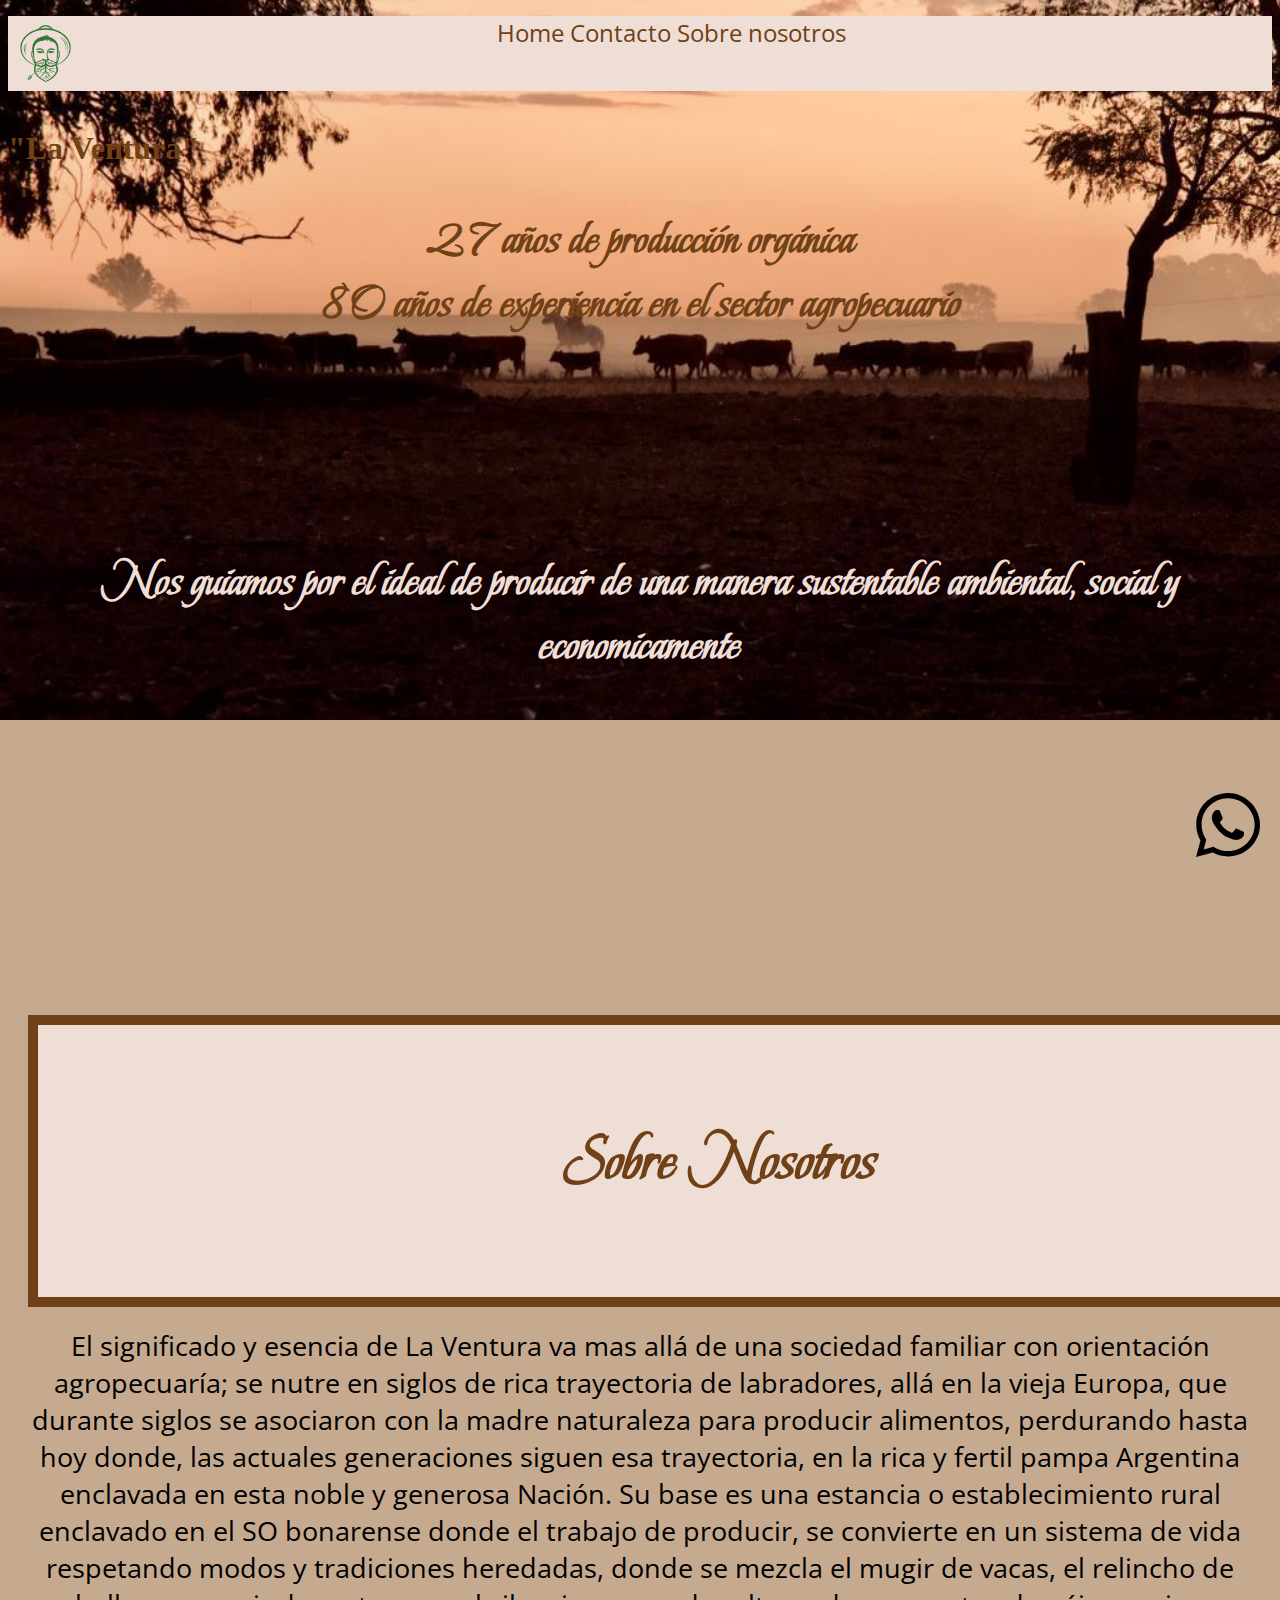
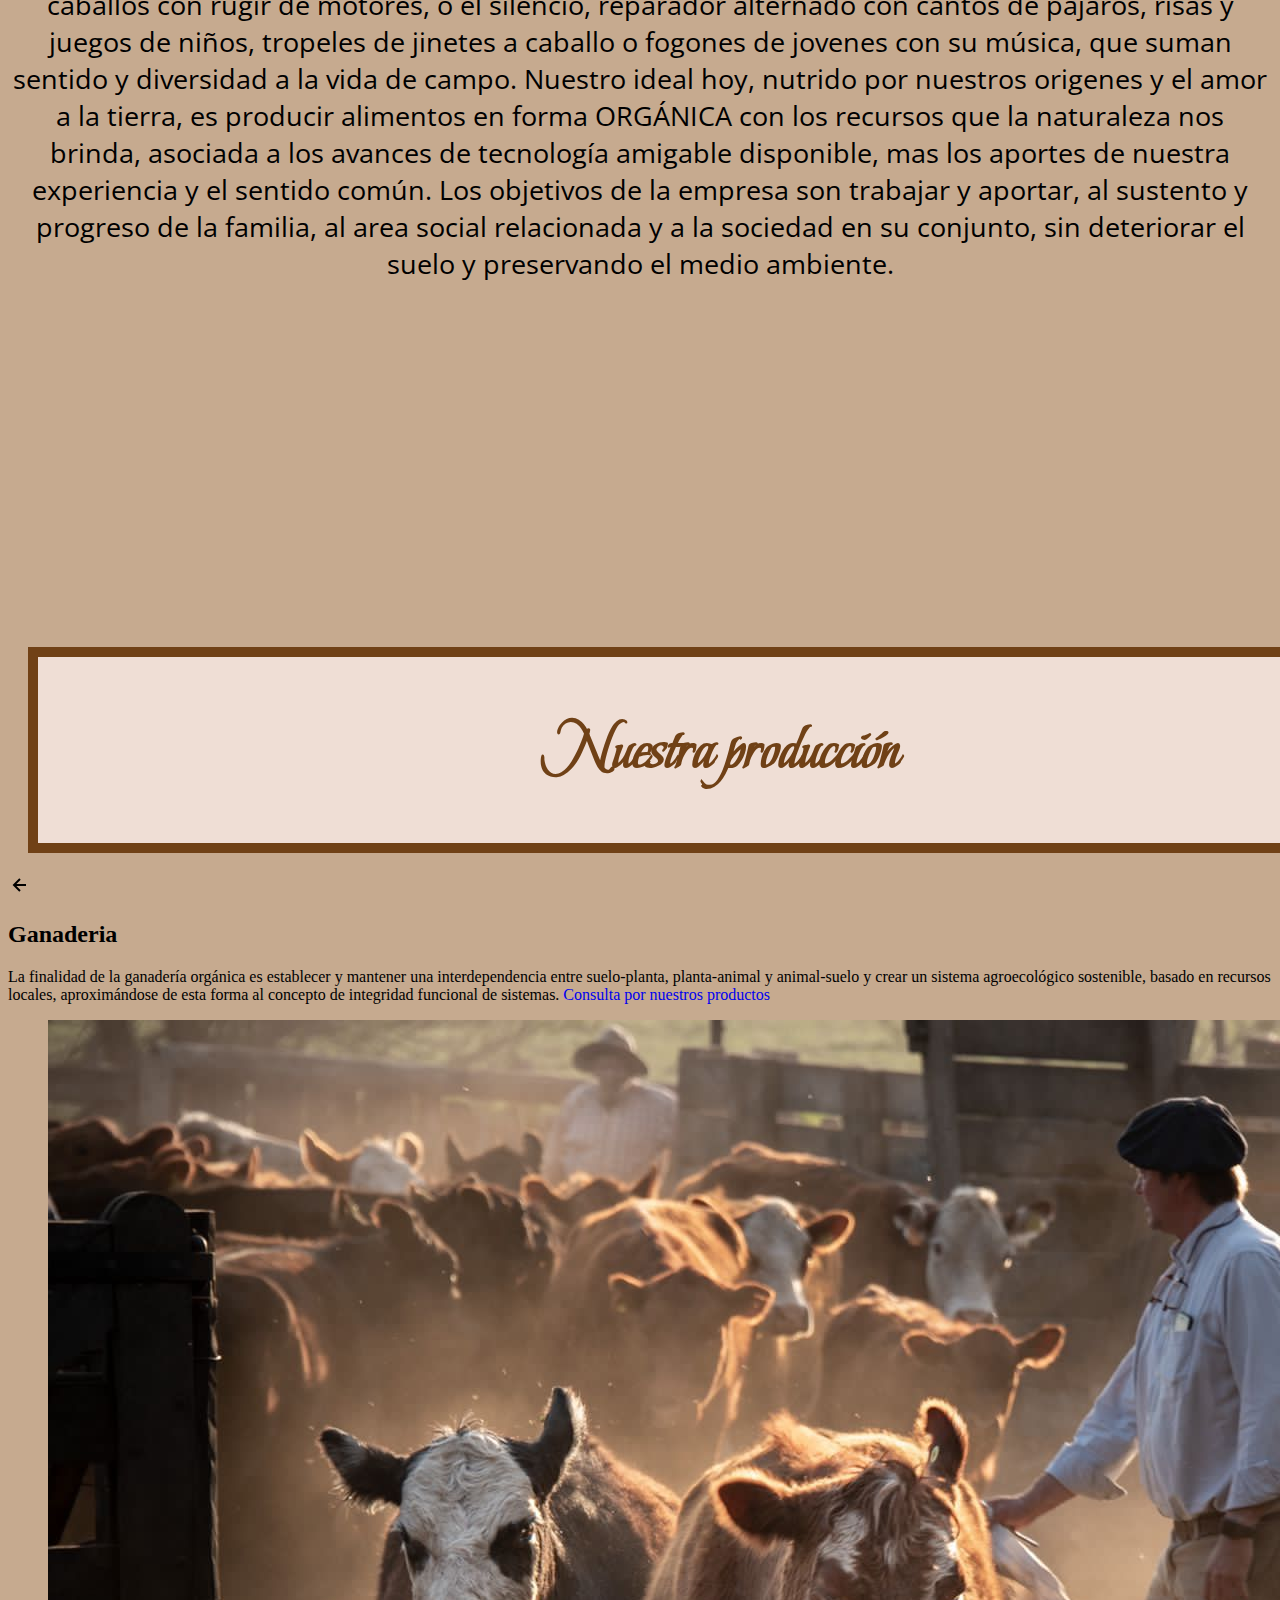
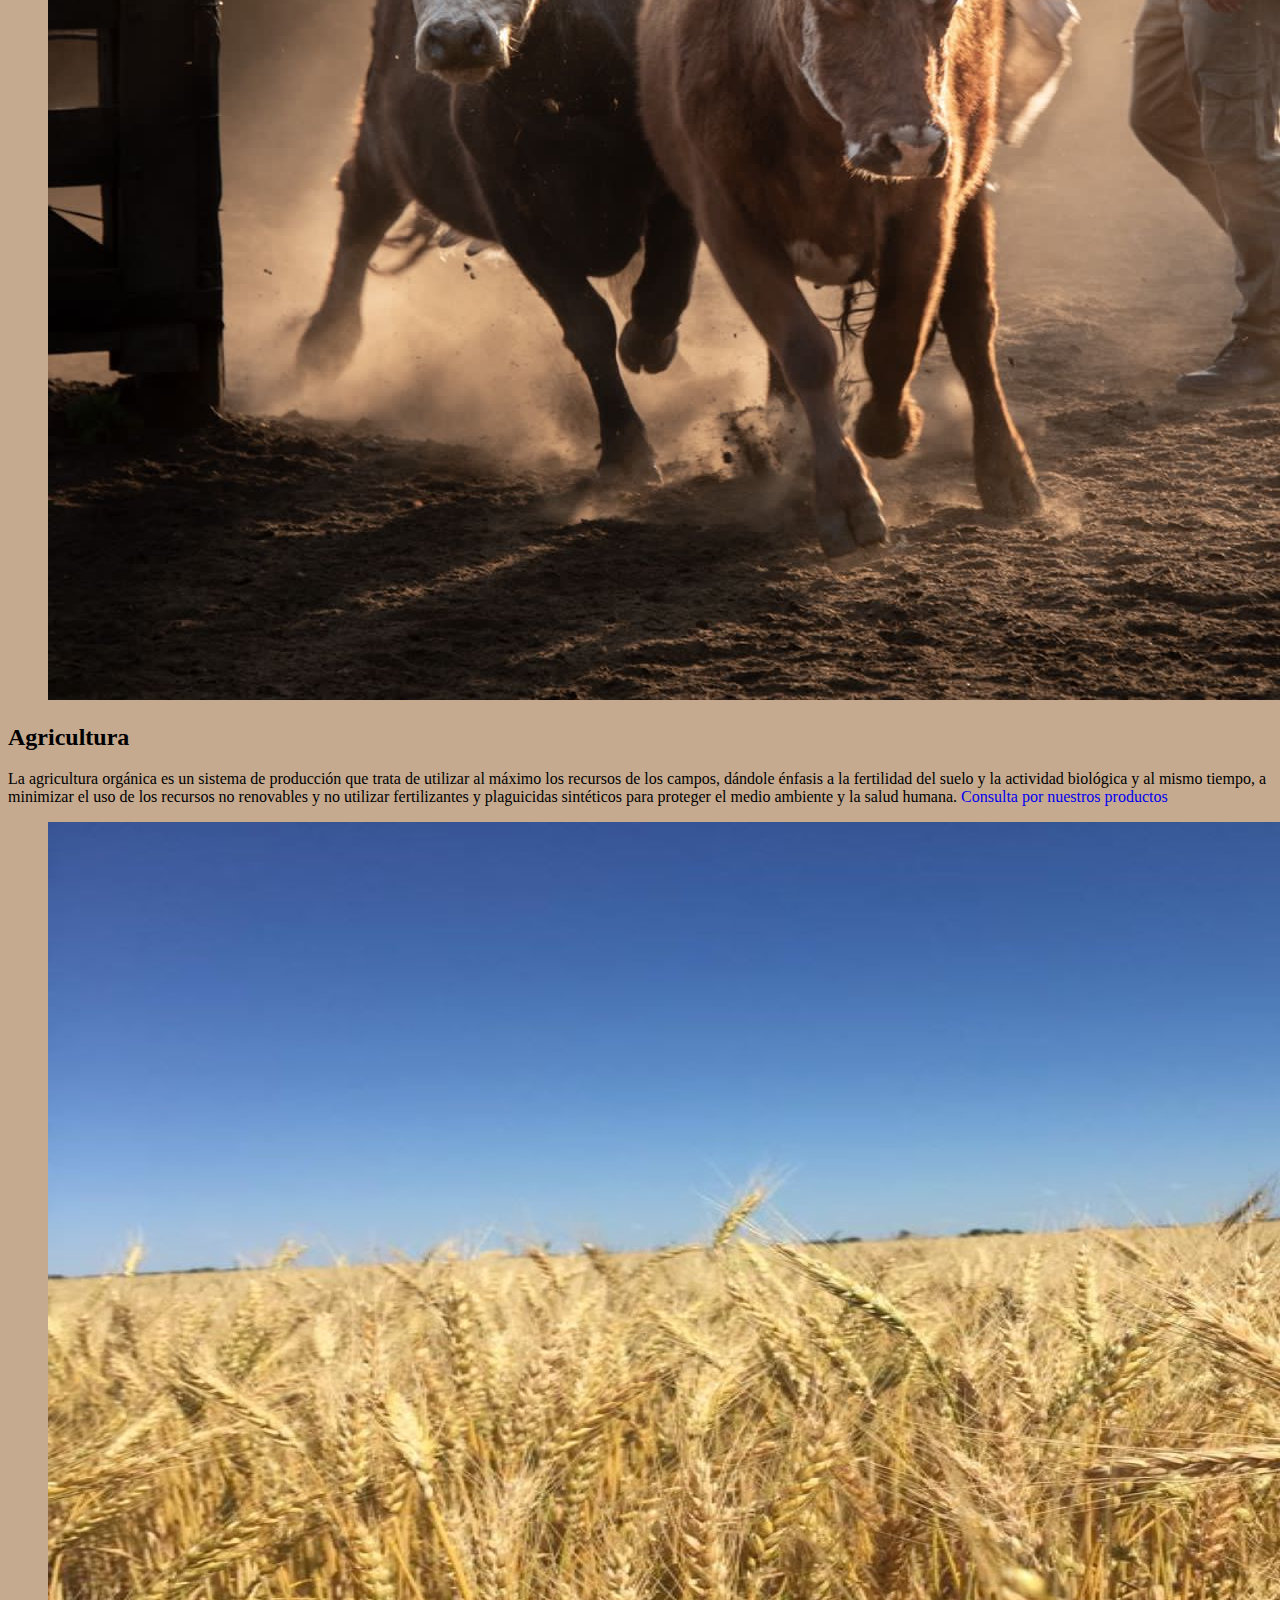
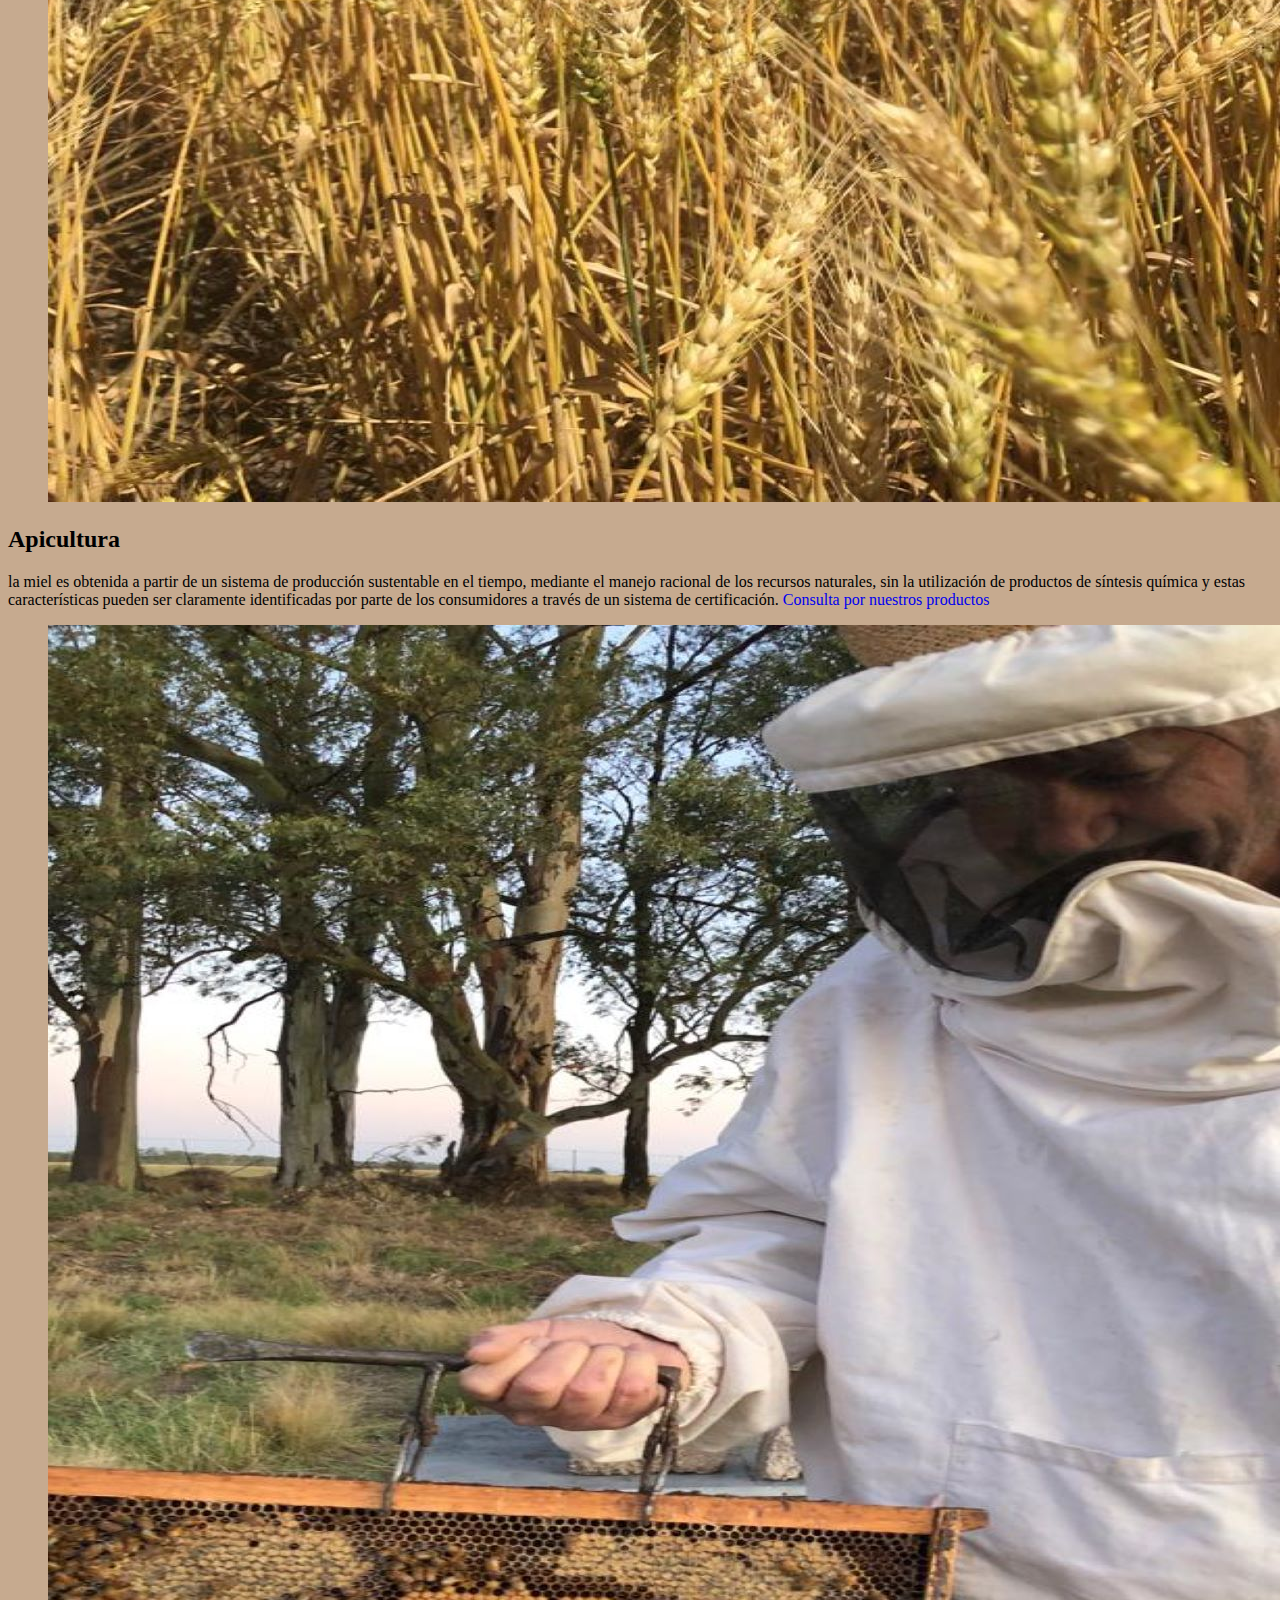
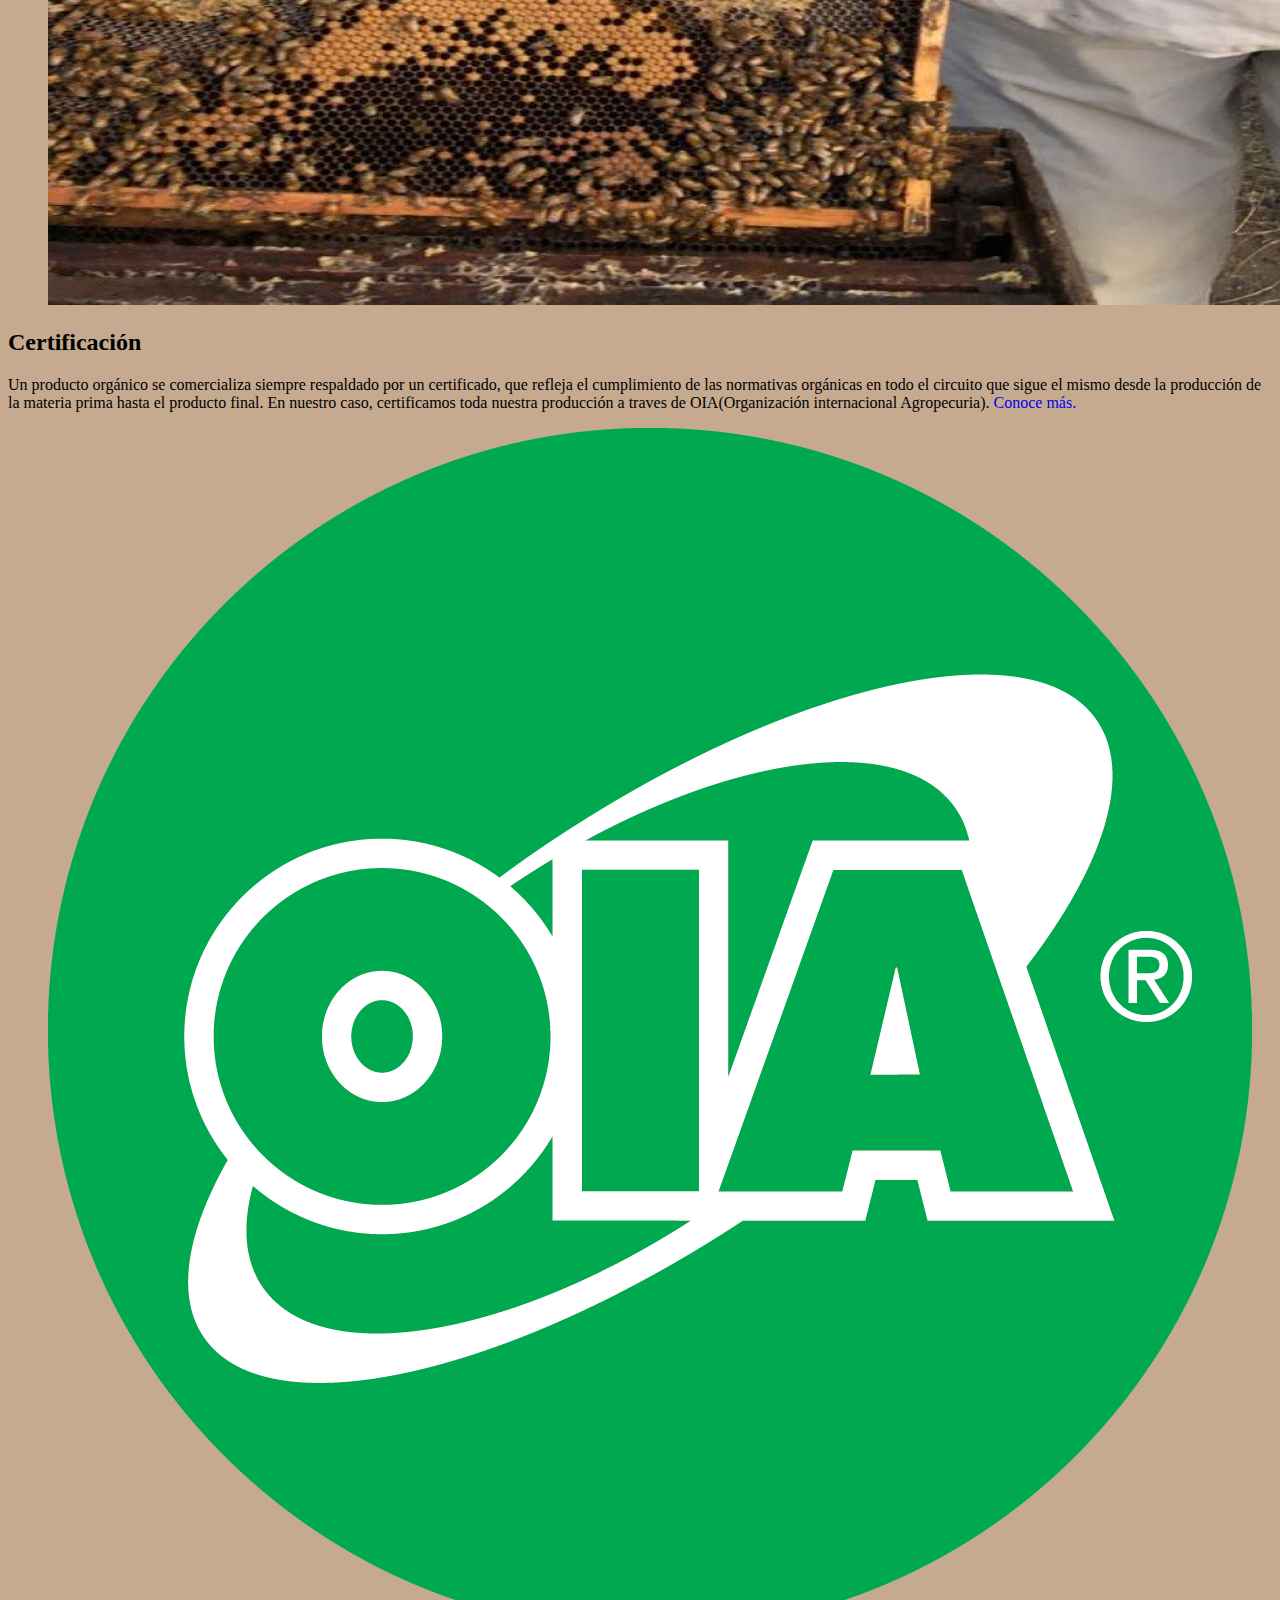
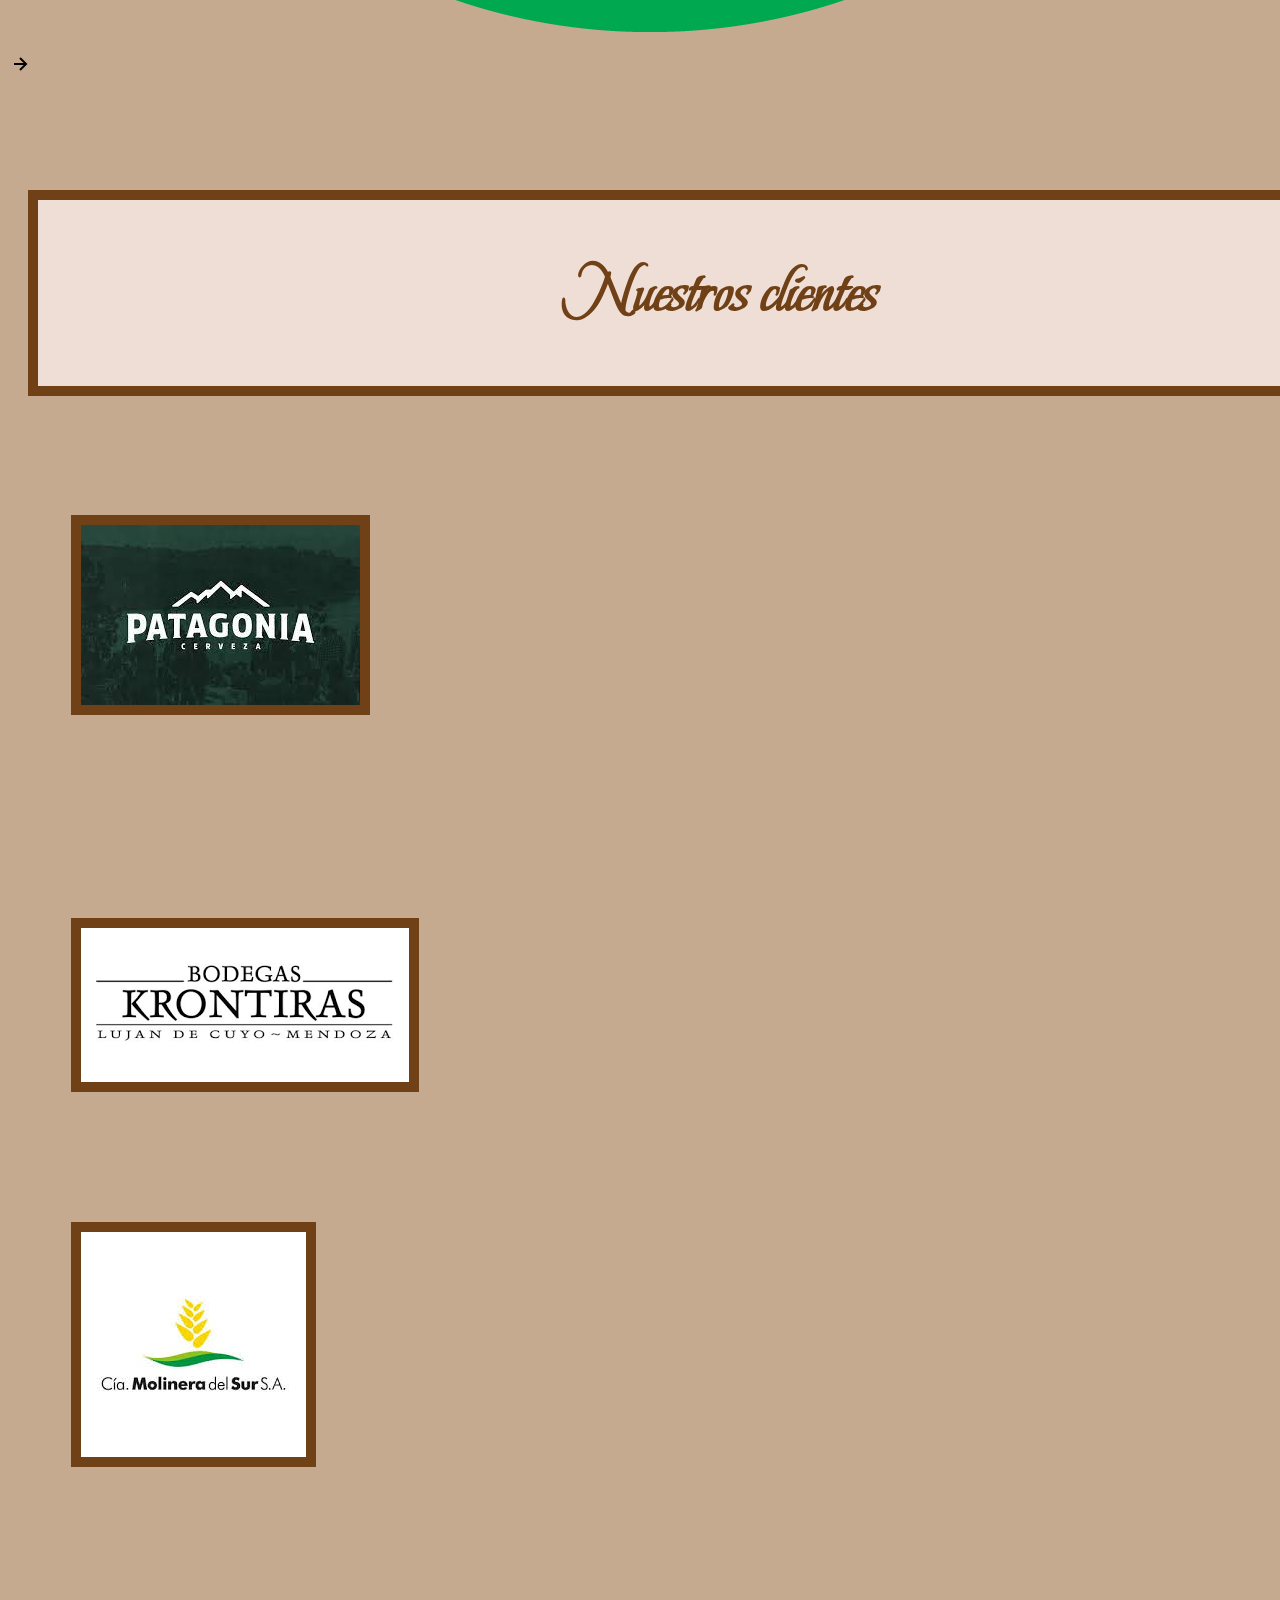
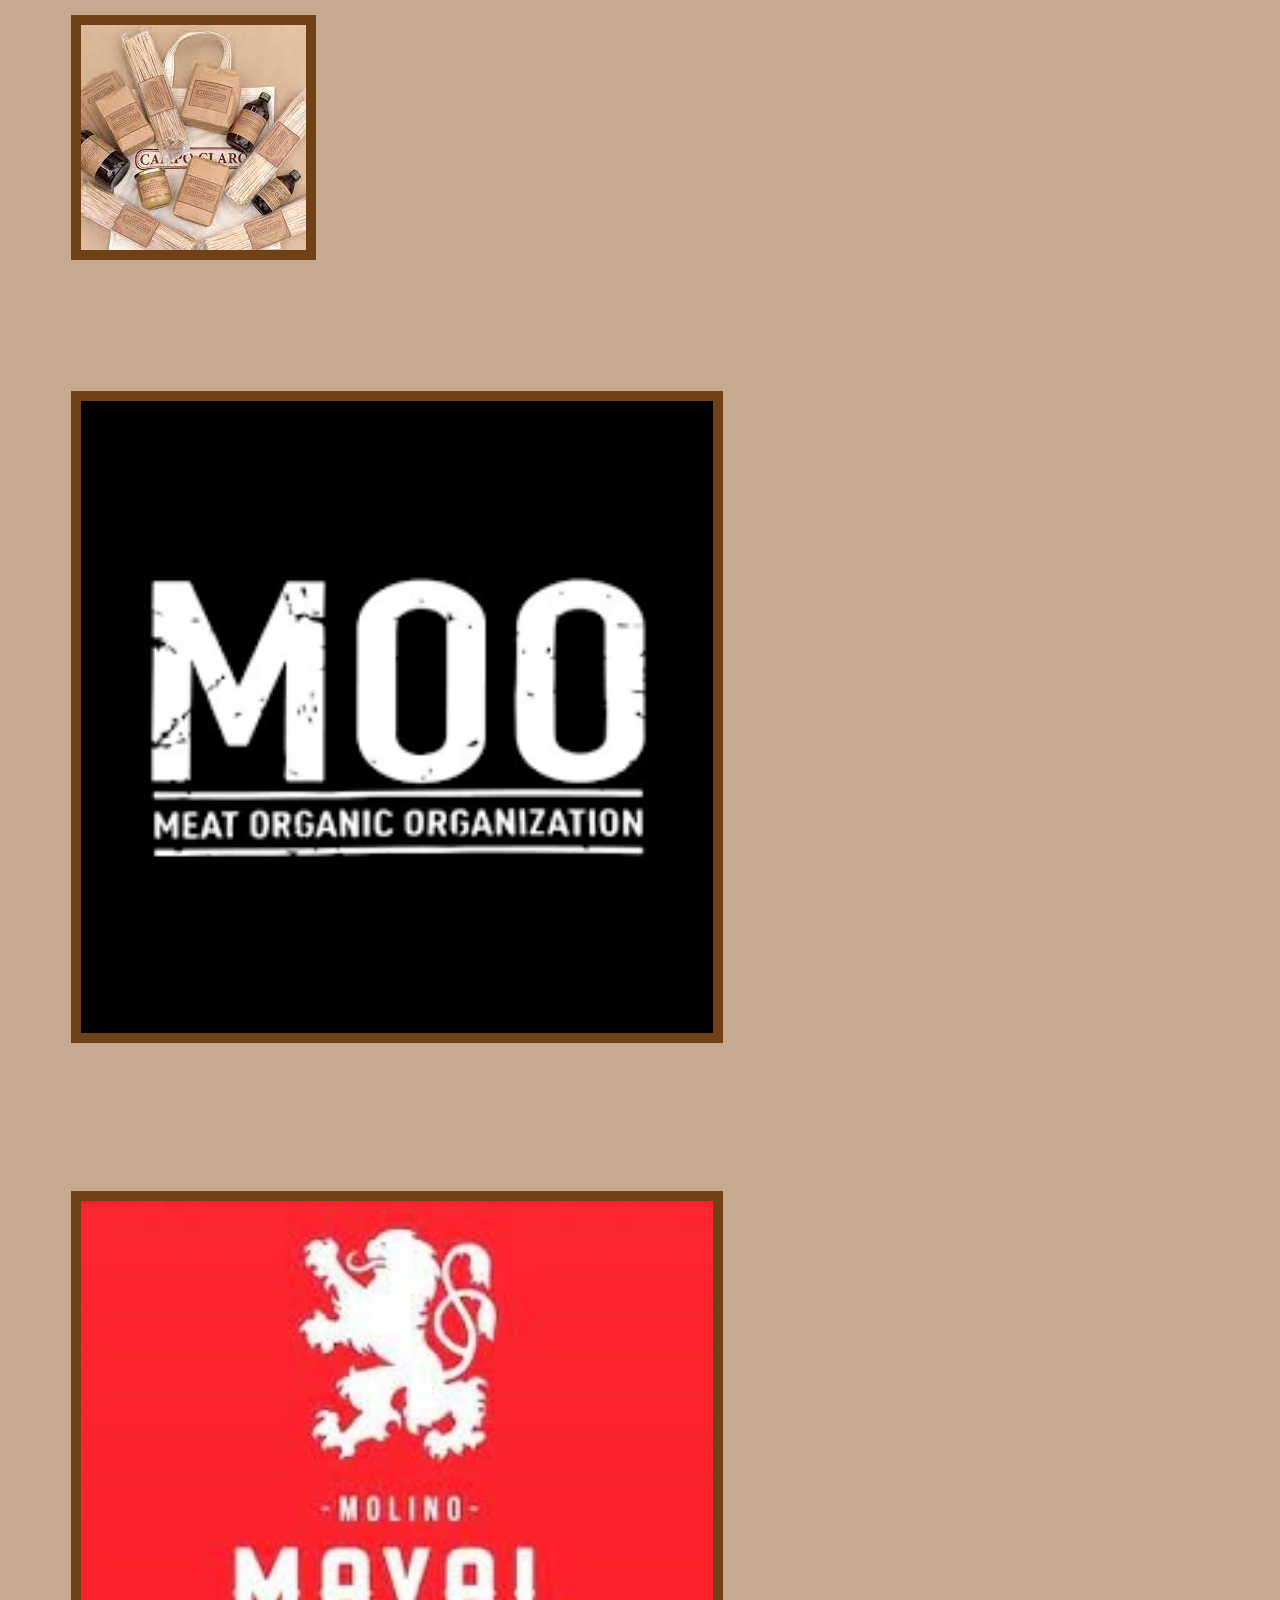
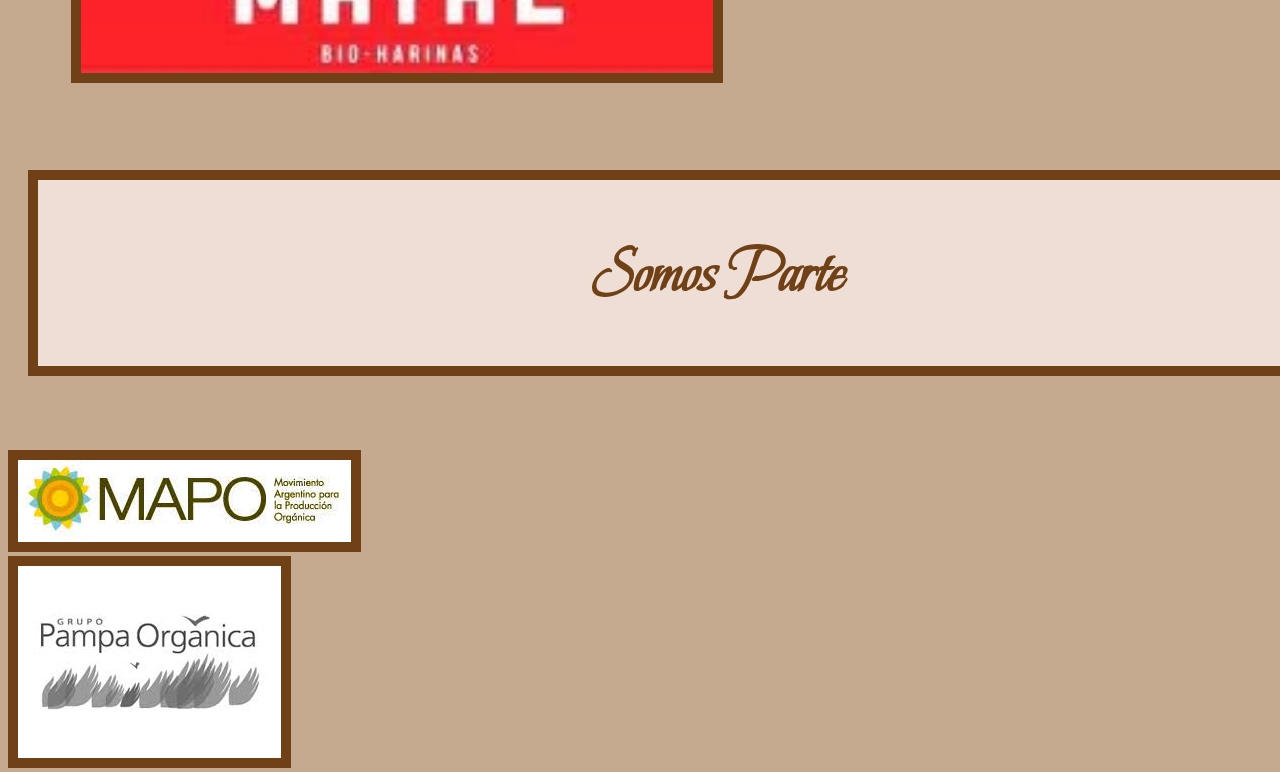
<file: index.html>
<!DOCTYPE html>
<html lang="es">
<head> <!-- toda la info para el navegador-->
    <meta charset="UTF-8">
    <meta http-equiv="X-UA-Compatible" content="IE=edge">
    <meta name="viewport" content="width=device-width, initial-scale=1.0">
    <title>La ventura Orgánico</title>
    <link rel="stylesheet" href="./Styles.css">
    <!-- ESTOS LINKS SON PARA PODER USAR BOOTSTRAP Y PODER USAR LAS FUENTES DE FONTS GOOGLE -->
    <link href="https://cdn.jsdelivr.net/npm/bootstrap@5.1.3/dist/css/bootstrap.min.css" rel="stylesheet" integrity="sha384-1BmE4kWBq78iYhFldvKuhfTAU6auU8tT94WrHftjDbrCEXSU1oBoqyl2QvZ6jIW3" crossorigin="anonymous"> 
    <link rel="preconnect" href="https://fonts.googleapis.com">
    <link rel="preconnect" href="https://fonts.gstatic.com" crossorigin>
    <link href="https://fonts.googleapis.com/css2?family=Beau+Rivage&display=swap" rel="stylesheet">
    <link rel="preconnect" href="https://fonts.googleapis.com">
    <link rel="preconnect" href="https://fonts.gstatic.com" crossorigin>
    <link href="https://fonts.googleapis.com/css2?family=Open+Sans:ital@1&display=swap" rel="stylesheet">
<header>
<span id="col-izq"> <img id="logo" src="./images/Mesa de trabajo 3.png" alt="" > </span>
<span id="col-der"> 
    <menu>
       <a href="#titulo" style="text-decoration: none;"> <li>Home  </li></a>
       <a href="http://wa.me/+5492923566198" style="text-decoration: none;"> <li>Contacto  </li></a>
       <a href="#ModeloDeCaja2" style="text-decoration: none;"> <li>Sobre nosotros  </li></a>
       <!-- USANDO "#ID" EN HREF REDIRECCIONA HACIA EL ID-->
    </menu>
</span>
<!-- -->
<script> 
//esto es un comentario en java script variable: espacio de memoria donde se almacena un valor//
// let nom //  


</script>
</header>
</head>
<!--para separar sitio en 2
1. crear dos </span en html que cubran las dos fracciones por separado y poner un id:</span id=col-der
2 css #col der: wight: 50% float/left}  
-->
<body>
    

<div> <!-- info para el usuario-->
    <div class="row"> <!-- ROW GENERA UNA FILA-->
        <br>
    
      
    </div>
<div>
    <h1 id="titulo"> "La Ventura" </h1> 
    <h2 id="subtitulo"> 27 años de producción orgánica <br> 80 años de experiencia en el sector agropecuario </h2>
    <br>
    <br>
    <br>
    <br>
    <br>
    <br>
    <br>
    <h3 id="mision"> Nos guiamos por el ideal de producir de una manera sustentable ambiental, social y economicamente </h3>
 </div>  
 <div class="row">
    <br>
    <br>
    <br>
    <br>
    <br>
    <br>
    <br>
    <br>
    <br> <br>
    
   
    
   
 </div>
    <img id="mail" src="./images/whatsapp-brands.svg"> <!-- INSERTAR IMAGES-->
<div class="row">
    <br>
    <br>
    <br>
    <br>
    <br>
  
</div>
</div>

<div class= "container">
<div class="row">
    <!-- espacios rectangulares que pueden colocarse en cualquier parte de la página-->
    
    <!--<div class="col" id="colvac2" > 
   
       
     <h1 id="ModeloDeCaja">Nuestros productos</h1> -->
       <!-- <div id="links-clases">
            <details><summary>Clases</summary>
            <li><a href="clase 1/index.html">Clase 1</a></li><br>
            <li><a href="clase 2/clase2.html">Clase 2</a></li><br>
            <li><a href="clase 3/clase3html">Clase 3</a></li>
            </details></div>
            <div id="links-utiles">
                <details><summary>Links utiles</summary><a href="https://github.com/JoacoMagadan/programacionweb/blob/main/clase%201/index.html" target="_blank">Repositorio mio de las clases</a><br>
                <a href="https://github.com/estebanpiazza/PW-itba-1Cuat-2022" target="_blank">Repositorio de Esteban</a><br>
                <a href="https://vercel.com/joacomagadan/programacionweb" target="_blank">Link a mi Vercel</a><br>
                <a href="https://mail.google.com/mail/u/0/?pli=1#inbox" target="_blank">Mail</a><br>
                <a href="https://campus.itba.edu.ar/ultra/courses/_23392_1/cl/outline" target="_blank">Campus de la materia</a><br></details>
            </div><br>
        -->

        
       <a href="http://wa.me/+5492923566198">
        <i class="fa-solid fa-envelope" id="mail"> </i> <!-- PONER REDIRECCION A UNA FOTO O LUGAR DE LA PAG-->
       </a>
    </div>
    <div class="row" id="ModeloDeCaja2">
        <h1 id="sobrenosotros">Sobre Nosotros</h1>
    </div>
<div
    <h6 id="textoSN">El significado y esencia de La Ventura va mas allá de una sociedad familiar con orientación agropecuaría; se nutre en siglos de rica trayectoria de labradores, allá en la vieja Europa, que durante siglos se asociaron con la madre naturaleza para producir alimentos, perdurando hasta hoy donde, las actuales generaciones siguen esa trayectoria, en la rica y fertil pampa Argentina enclavada en esta noble y generosa Nación.
Su base es una estancia o establecimiento rural enclavado en el SO bonarense donde el trabajo de producir, se convierte en un sistema de vida respetando modos y tradiciones heredadas, donde se mezcla el mugir de vacas, el relincho de caballos con rugir de motores, o el silencio, reparador alternado con cantos de pájaros, risas y juegos de niños, tropeles de jinetes a caballo o fogones de jovenes con su música, que suman sentido y diversidad a la vida de campo.
Nuestro ideal hoy, nutrido por nuestros origenes y el amor a la tierra, es producir alimentos en forma ORGÁNICA con los recursos que la naturaleza nos brinda, asociada a los avances de tecnología amigable disponible, mas los aportes de nuestra experiencia y el sentido común.
Los objetivos de la empresa son trabajar y aportar, al sustento y progreso de la familia, al area social relacionada y a la sociedad en su conjunto, sin deteriorar el suelo y preservando el medio ambiente. 
    </h6> 
</div>
    <!--<div class="col" id="colvac" >

    </div>-->
    
    
  
</div>


   
    
   
<h1 id="ModeloDeCaja">Nuestra producción </h1> 

<section class="productos">
    <div class="productos__container container">
        <img src="./images/leftarrow.svg" class="productos__arrow" id="before">

        <section class="productos__body productos__body--show" data-id="1">
            <div class="productos__texts">
                <h2 class="subtitle">Ganaderia</h2>
                <p class="productos__review">La finalidad de la ganadería orgánica es establecer y mantener una interdependencia entre suelo-planta, planta-animal y animal-suelo y crear un sistema agroecológico sostenible, basado en recursos locales, aproximándose de esta forma al concepto de integridad funcional de sistemas. <a link rel="forms" href="./05.html" style="text-decoration: none;">Consulta por nuestros productos </a> </p>
            </div>

            <figure class="productos__picture">
                <img src="./images/ganaderia.jpeg" class="productos__img">
            </figure>
        </section>

        <section class="productos__body" data-id="2">
            <div class="productos__texts">
                <h2 class="subtitle">Agricultura</h2>
                <p class="productos__review">La agricultura orgánica es un sistema de producción que trata de utilizar al máximo los recursos de los campos, dándole énfasis a la fertilidad del suelo y la actividad biológica y al mismo tiempo, a minimizar el uso de los recursos no renovables y no utilizar fertilizantes y plaguicidas sintéticos para proteger el medio ambiente y la salud humana. 
                    <a link rel="forms" href="./05.html" style="text-decoration: none;">Consulta por nuestros productos </a> </p>
            </div>

            <figure class="productos__picture">
                <img src="./images/trigoo.jpeg" class="productos__img">
            </figure>
        </section>

        <section class="productos__body" data-id="3">
            <div class="productos__texts">
                <h2 class="subtitle">Apicultura</h2>
                <p class="productos__review">la miel es obtenida a partir de un sistema de producción sustentable en el tiempo,
                    mediante el manejo racional de los recursos naturales, sin la utilización de productos de síntesis
                    química y estas características pueden ser claramente identificadas por parte de los
                    consumidores a través de un sistema de certificación. <a link rel="forms" href="./05.html" style="text-decoration: none;">Consulta por nuestros productos </a></p>
            </div>

            <figure class="productos__picture">
                <img src="./images/apiculturaa.jpeg" class="productos__img">
            </figure>
        </section>
        <section class="productos__body" data-id="4">
            <div class="productos__texts">
                <h2 class="subtitle">Certificación</h2>
                <p class="productos__review">Un producto orgánico se comercializa siempre respaldado por un certificado,
                     que refleja el cumplimiento de las normativas orgánicas en todo el circuito que sigue el mismo desde la producción de la materia prima hasta el producto final. 
                     En nuestro caso, certificamos toda nuestra producción a traves de OIA(Organización internacional Agropecuria). <a link rel="forms" href="https://www.oia.com.ar/" style="text-decoration: none;">Conoce más.</a></p>
            </div>

            <figure class="productos__picture">
                <img src="./images/OIA.html" class="productos__img">
            </figure>
        </section>


        <img src="./images/rightarrow.svg" class="productos__arrow" id="next">
    </div>
</section>
<script>(function(){
    
    const sliders = [...document.querySelectorAll('.productos__body')];
    const buttonNext = document.querySelector('#next');
    const buttonBefore = document.querySelector('#before');
    let value;   

    buttonNext.addEventListener('click', ()=>{
        changePosition(1);
    });

    buttonBefore.addEventListener('click', ()=>{
        changePosition(-1);
    });

    const changePosition = (add)=>{
        const currentproductos = document.querySelector('.productos__body--show').dataset.id;
        value = Number(currentproductos);
        value+= add;


        sliders[Number(currentproductos)-1].classList.remove('productos__body--show');
        if(value === sliders.length+1 || value === 0){
            value = value === 0 ? sliders.length  : 1;
        }

        sliders[value-1].classList.add('productos__body--show');

    }

})();
</script>
<br>
<br> 
<br>
<br>
<br>
    
<h1 id="nuestrosclientes"> Nuestros clientes</h1>
<br>
<br>
<div class="container">
    <div class="row">
    <div class="col" id="clientes1">
        <a href="https://www.ab-inbev.com/"><img id="patagonia" src="./images/patagonia.jfif" ></a>
        <br>
        <br>
        <br>
        <br>
        <br>
      <a href="https://www.krontiraswines.com/bodega-krontiras/"> <img id="kontriras"  src="./images/BODEGAS.png" ></a>
    </div>
    <div class="col" id="clientes2">
    <a href="https://molineradelsur.com.ar/"><img id="molinera" src="./images/comp molinera del sur.jpg" ></a>
    <br>
   <br> 
   <a href="https://www.campoclaro.com.ar/"><img id="campoclaro" src="./images/campo claro.jpg" ></a>
</div>
    <div class="col" id="clientes3">   
    <a href="https://moocarneorganica.mitiendanube.com/"><img id="moo" src="./images/MOO.png" ></a>
    <br>
    <br>
    <a href="https://www.instagram.com/molinomayal/?hl=es"><img id="mayal" src="./images/mayal1.jpg" ></a>
</div>

    

    
    
        
    </div>
    </div>
    <h1 id="Somosparte"> Somos Parte</h1>
    <div class="container">
        <div class="row">
        <div class="col" id="mapo">
            <br>
            <br><br>
            <a href="https://www.mapo.org.ar/"> <img id="imgmapo" src="./images/MAPO.jpg" alt="error"></a>
        </div>
        <div class="col" id="pampaorganica">
            <a href="http://www.grupopampaorganica.com.ar/quienes_somos_pampa_organica.htm"><img id= "imgpo" src="./images/grupo pampa organica.jpg" alt="error"></a>

        </div>

     
    
        </div>
        </div>

    <div class=""> </div> 


    <!-- distintos tipos de letras-->
    <!-- con <br> se hace el enter  -->
    <!-- br y img no se cierre -->
    <!-- ./ me muestra mis carpetas del archivo-->

  


</body>
</html>
</file>
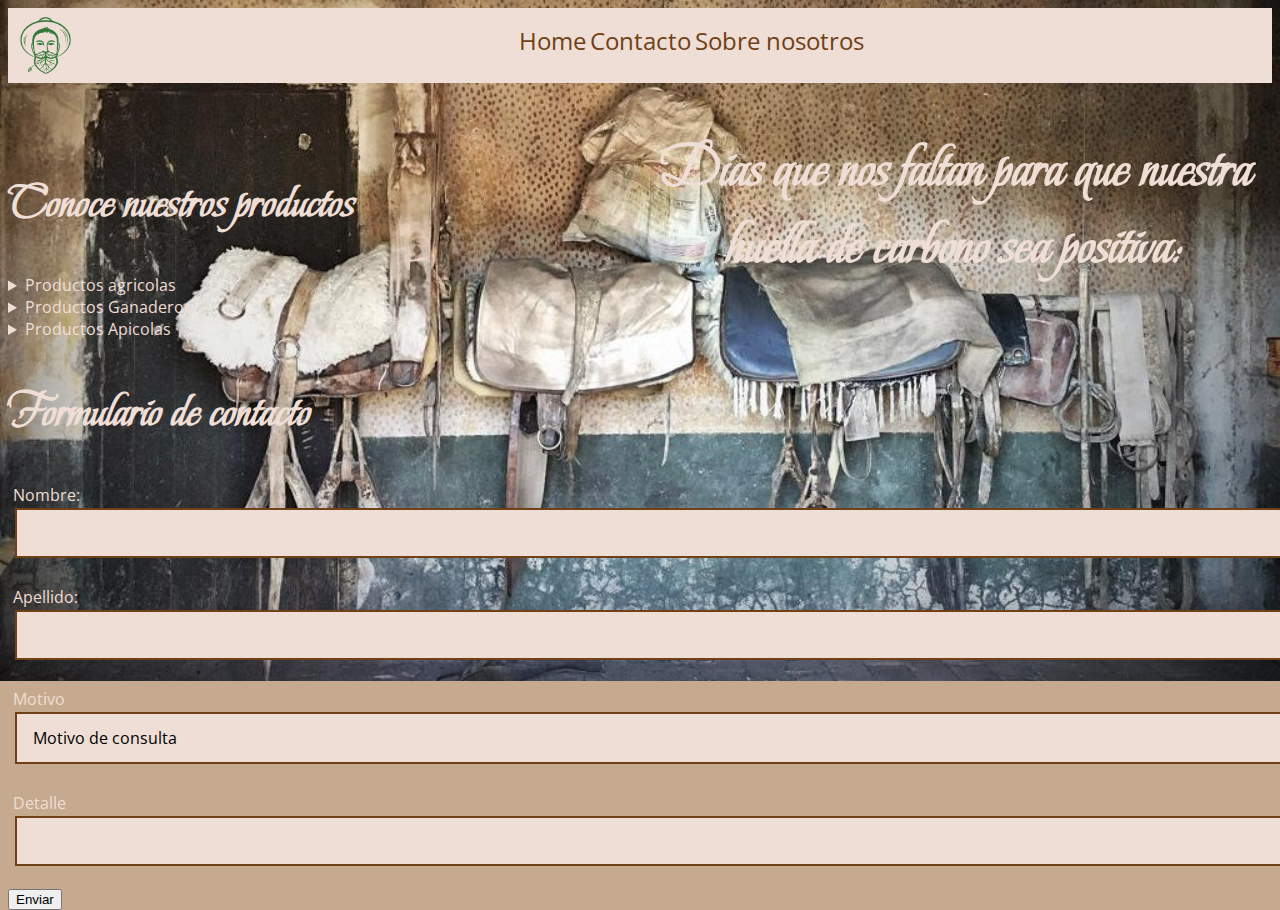
<file: 05.html>
<!DOCTYPE html>

<html><head><title>Contactanos</title><meta charset="utf-8">

<style type="text/css"> label{display:block;margin:5px;}</style>
<link rel="stylesheet" href="./clase 1/24/forms.css">
<link href="https://cdn.jsdelivr.net/npm/bootstrap@5.1.3/dist/css/bootstrap.min.css" rel="stylesheet" integrity="sha384-1BmE4kWBq78iYhFldvKuhfTAU6auU8tT94WrHftjDbrCEXSU1oBoqyl2QvZ6jIW3" crossorigin="anonymous"> 
<link rel="preconnect" href="https://fonts.googleapis.com">
<link rel="preconnect" href="https://fonts.gstatic.com" crossorigin>
<link href="https://fonts.googleapis.com/css2?family=Beau+Rivage&display=swap" rel="stylesheet">
<link rel="preconnect" href="https://fonts.googleapis.com">
<link rel="preconnect" href="https://fonts.gstatic.com" crossorigin>
<link href="https://fonts.googleapis.com/css2?family=Open+Sans:ital@1&display=swap" rel="stylesheet">
</head>
<header>
    <span id="col-izq"> <img id="logo" src="./images/Mesa de trabajo 3.png" alt="" > </span>
    <span id="col-der"> 
        <menu>
           <a link rel="forms" href="index.html" style="text-decoration: none;"><li>Home</li></a>
           <a href="http://wa.me/+5492923566198"style="text-decoration: none;"> <li>Contacto</li></a>
           <a href="index.html#ModeloDeCaja2" style="text-decoration: none;"> <li>Sobre nosotros  </li></a>
        
        </menu>
    </span>
    
</header>

<body>
<div class="row" id="rowp">
<div class="column" id="col1">
    <div id="cabecera"><h2 class="titulos">Conoce nuestros productos</h2></div>
<div id="listaProductos" class="subtitulos">
        <details><summary>Productos agricolas</summary>
        <li>Cebada</li><br>
        <li>Trigo Candeal, Pan y Kamut</li><br>
        <li>Centeno</li><br>
        <li>Avena</li><br>
        <li>Mijo</li><br>
        <li>Girasol</li><br>
        <li>Lentejas y arvejas</li><br>
        </details>
</div>
<div id="listaGanaderia" class="subtitulos">
    <details><summary>Productos Ganaderos</summary>
    <li>Invernada</li><br>
    <li>Recria</li><br>
    <li>Novillos</li>
    </details>
</div>
<div id="listaApicultura" class="subtitulos">
    <details><summary>Productos Apicolas</summary>
    <li>Miel al por mayor</li><br>
    <li>Miel enfrascada</li><br>
    <li>Jalea real</li>
    </details>
</div>

<script>
    function confirmacion() {
        let pregunta = confirm("¿Deseas volver a la página principal?")
        if (pregunta){
            alert("¡Gracias por contactarte con nosotros!")
            window.location = "https://laventuraorganico.vercel.app/index.html";
        }
        else{
            alert("Quizás en otro momento...\n ¡Gracias por contactarnos! ")
        }
    }
</script>
<form name="formulario" action="mmagadan@itba.edu.ar" method="post" enctype="text/plain"></form>
<h2 class="titulos">Formulario de contacto</h2>

<label class="labelform">Nombre:<input class="cuadroDeTexto" type="text" name="nombre" /></label><br>


<label class="labelform">Apellido:<input class="cuadroDeTexto" type="text" name="apellido" /></label><br>

<label class="labelform">Motivo<select class="cuadroDeTexto" aria-label=".form-select-lg example">
    <option selected>Motivo de consulta</option>
    <option  value="1">Ganaderia</option>
    <option value="2">Agricultura</option>
    <option value="3">Apicultura</option>
    <option value="4">Otros</option>
  </select></label><br>

<label class="labelform">Detalle<input class="cuadroDeTexto" type="text" name="detalle" /></label><br>

<input id="botonEnvio" type="button" value="Enviar" onclick="confirmacion()">

</form>
</div>
<div class="column" id="colp2">
    <div id="cuentaReg">
        <h2 class="titulos">
          Dias que nos faltan para que nuestra huella de carbono sea positiva:
          </h2>
    <div id="clock"></div>
    </div>
    <script> const getRemainingTime = (deadline) => {
        let now = new Date(),
          remainTime = (new Date(deadline) - now + 1000) / 1000,
          remainSeconds = ("0" + Math.floor(remainTime % 60)).slice(-2),
          remainMinutes = ("0" + Math.floor((remainTime / 60) % 60)).slice(-2),
          remainHours = ("0" + Math.floor((remainTime / 3600) % 24)).slice(-2),
          remainDays = Math.floor(remainTime / (3600 * 24));
      
        return {
          remainSeconds,
          remainMinutes,
          remainHours,
          remainDays,
          remainTime,
        };
      };
      
      const countdown = (deadline, elem, finalMessage) => {
        const el = document.getElementById(elem);
      
        const timerUpdate = setInterval(() => {
          let t = getRemainingTime(deadline);
          el.innerHTML = `${t.remainDays}D:${t.remainHours}H:${t.remainMinutes}M:${t.remainSeconds}s`;
      
          if (t.remainTime <= 1) {
            clearInterval(timerUpdate);
            el.innerHTML = finalMessage;
          }
        }, 1000);
      };
      
      countdown("Nov 21 2023 07:00:00 GMT-0500", "clock", "¡Somos una empresa que captura carbono!");
    </script>

</div>  
</div>   







</body></html>
</file>
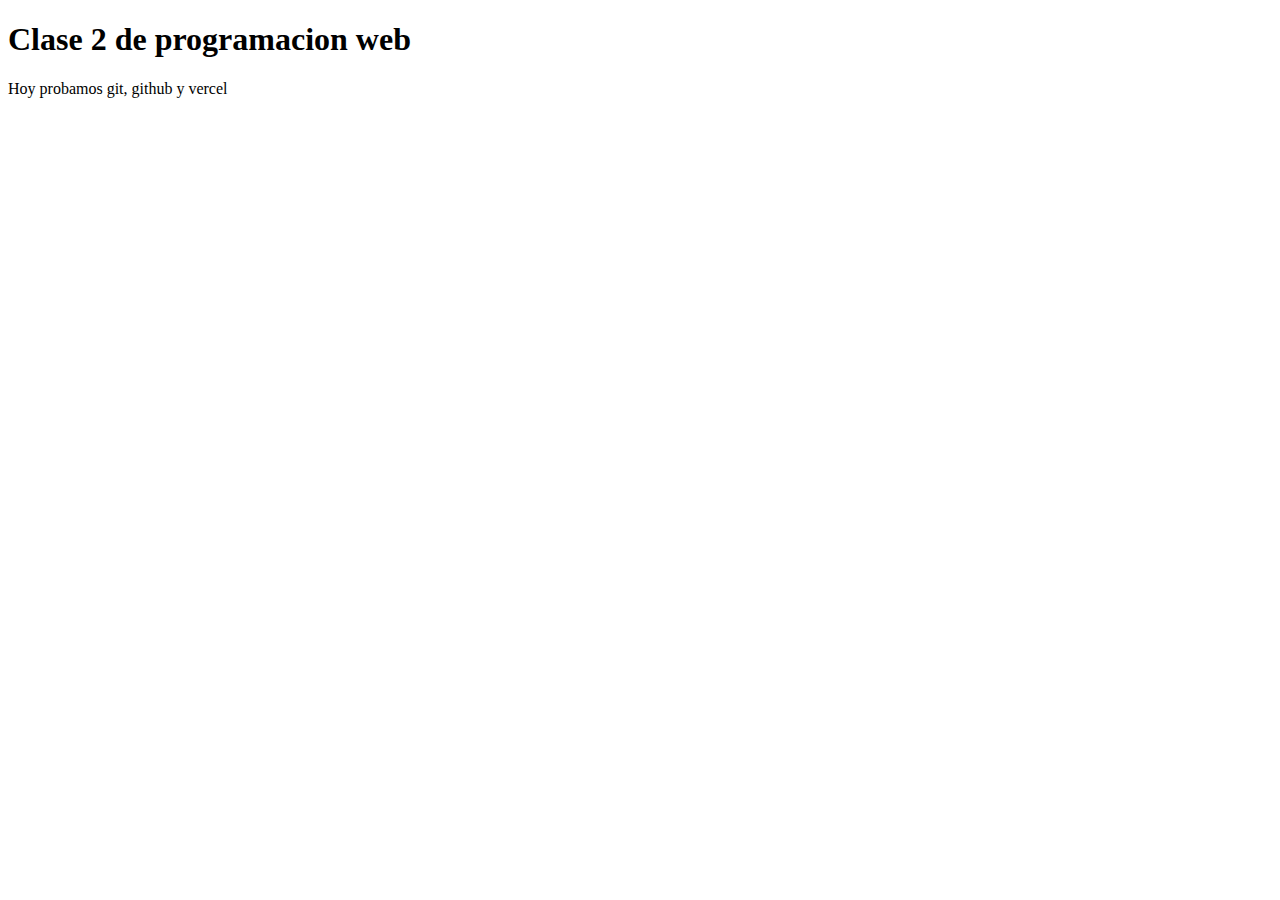
<file: clase 2/clase2.html>
<!DOCTYPE html>
<html lang="en">
<head>
    <meta charset="UTF-8">
    <meta http-equiv="X-UA-Compatible" content="IE=edge">
    <meta name="viewport" content="width=device-width, initial-scale=1.0">
    <title>Web Clase 2</title>
</head>
<body>
    <h1>Clase 2 de programacion web</h1>
    Hoy probamos git, github y vercel
</body>
</html>
</file>
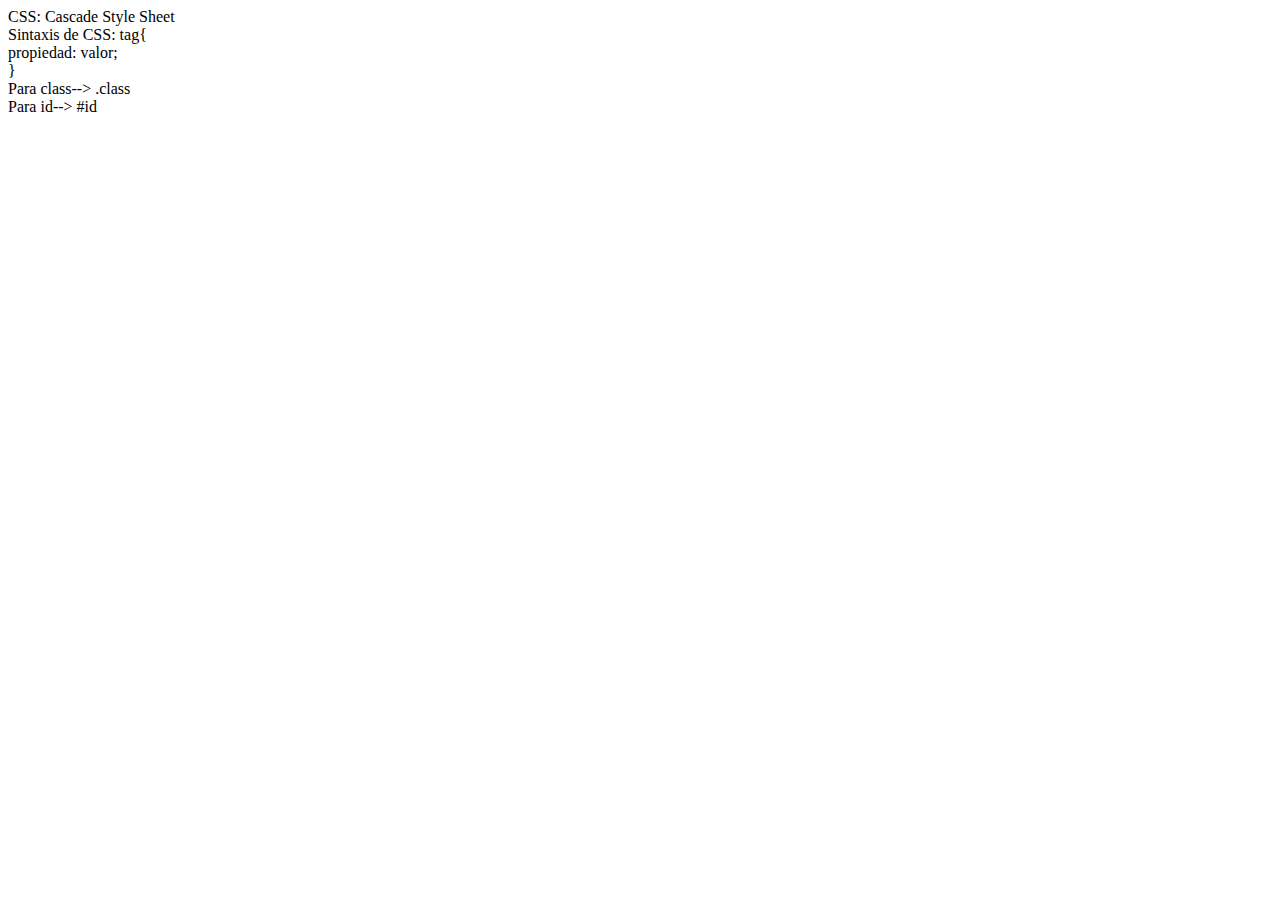
<file: clase 3/clase3.html>
<!DOCTYPE html>
<html lang="en">
<head>
    <meta charset="UTF-8">
    <meta http-equiv="X-UA-Compatible" content="IE=edge">
    <meta name="viewport" content="width=device-width, initial-scale=1.0">
    <title>Clase 3</title>
</head>
<body>
    CSS: Cascade Style Sheet <br>
    Sintaxis de CSS: tag{ <br>
        propiedad: valor; <br>
    } <br>

    Para class--> .class <br>
    Para id--> #id <br>
    <!-- colores en RGB (RRGGBB) hexadecimal 
        #oo oo oo = negro
        #ff ff ff= blanco
        #ff 00 00 = rojo
        #00 ff 00 = verde
        #00 00 00 = azul 
        ->
        

</html>
</file>
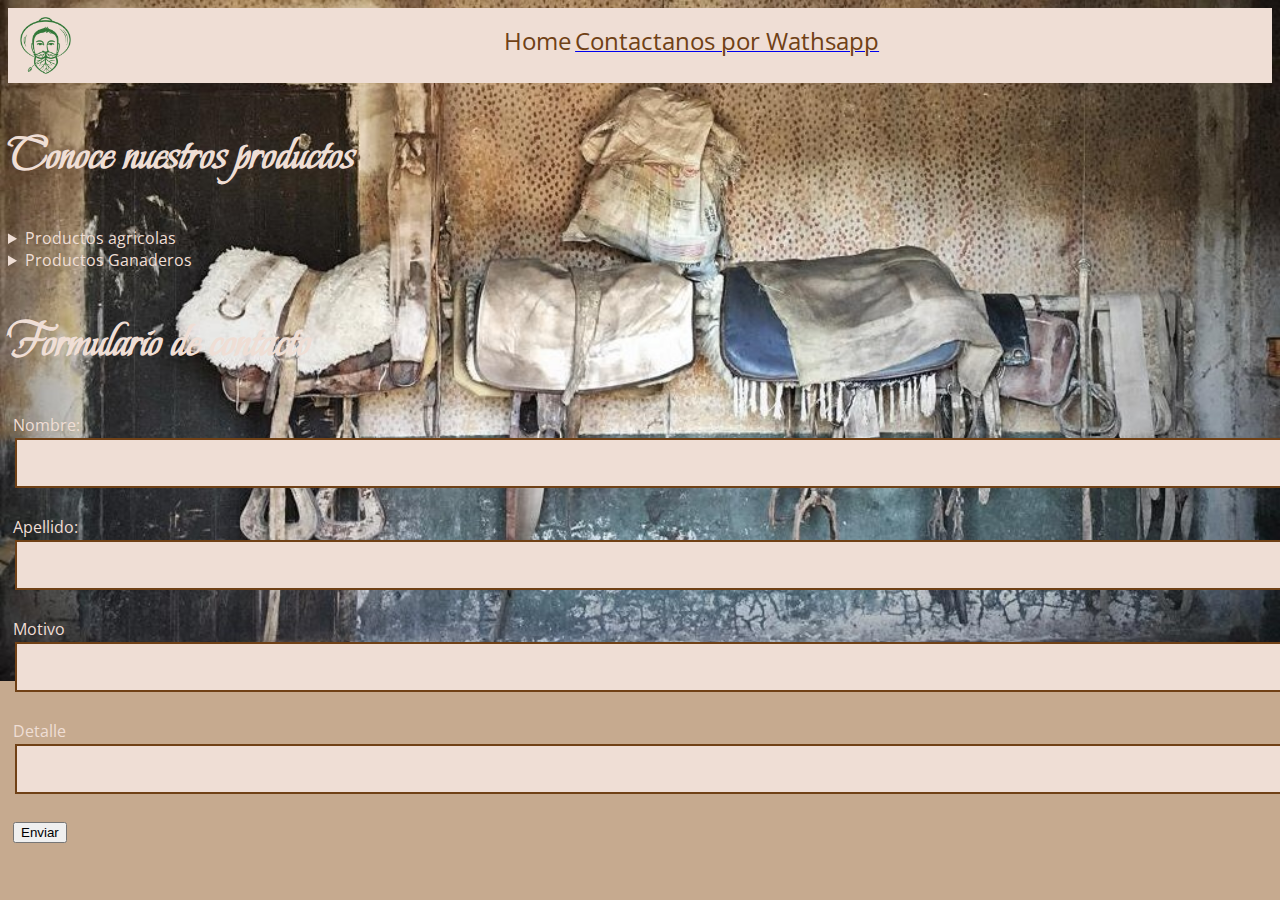
<file: clase 1/24/05.html>
<!DOCTYPE html>

<html><head><title>Contactanos</title><meta charset="utf-8">

<style type="text/css"> label{display:block;margin:5px;}</style>
<link rel="stylesheet" href="./forms.css">
<link href="https://cdn.jsdelivr.net/npm/bootstrap@5.1.3/dist/css/bootstrap.min.css" rel="stylesheet" integrity="sha384-1BmE4kWBq78iYhFldvKuhfTAU6auU8tT94WrHftjDbrCEXSU1oBoqyl2QvZ6jIW3" crossorigin="anonymous"> 
<link rel="preconnect" href="https://fonts.googleapis.com">
<link rel="preconnect" href="https://fonts.gstatic.com" crossorigin>
<link href="https://fonts.googleapis.com/css2?family=Beau+Rivage&display=swap" rel="stylesheet">
<link rel="preconnect" href="https://fonts.googleapis.com">
<link rel="preconnect" href="https://fonts.gstatic.com" crossorigin>
<link href="https://fonts.googleapis.com/css2?family=Open+Sans:ital@1&display=swap" rel="stylesheet">
</head>
<header>
    <span id="col-izq"> <img id="logo" src="./images/Mesa de trabajo 3.png" alt="" > </span>
    <span id="col-der"> 
        <menu>
           <a link rel="forms" href="" style="text-decoration: none;"><li>Home</li></a>
           <a href="http://wa.me/+5492923566198"> <li>Contactanos por Wathsapp</li></a>
           <a href=> <li> </li></a>
        
        </menu>
    </span>
    
</header>

<body><div id="cabecera"><h2 class="titulos">Conoce nuestros productos</h2></div>
<div id="lista-productos" class="subtitulos">
        <details><summary>Productos agricolas</summary>
        <li>Cebada</li><br>
        <li>Trigo Candeal, Pan y Kamut</li><br>
        <li>Centeno</li><br>
        <li>Avena</li><br>
        <li>Mijo</li><br>
        <li>Girasol</li><br>
        <li>Lentejas y arvejas</li><br>
        </details>
</div>
<div id="lista-ganaderia" class="subtitulos">
    <details><summary>Productos Ganaderos</summary>
    <li>Invernada</li><br>
    <li>Recria</li><br>
    <li>Novillos</li>
    </details>
</div>


<form name="formulario" action="mmagadan@itba.edu.ar" method="post" enctype="text/plain"></form>
<h2 class="titulos">Formulario de contacto</h2>

<label class="labelform">Nombre:<input class="cuadroDeTexto" type="text" name="nombre" /></label><br>


<label class="labelform">Apellido:<input class="cuadroDeTexto" type="text" name="apellido" /></label><br>

<label class="labelform">Motivo<input class="cuadroDeTexto" type="text" name="motivo" /></label><br>

<label class="labelform">Detalle<input class="cuadroDeTexto" type="text" name="detalle" /></label><br>

<label><input id="botonEnvio" type="submit" value="Enviar"></label>

</form>


</body></html>
</file>
<file: Styles.css>
h1{color: #704116}
/* esto es un comentario */
summary {color: #704116}

/*body{background-image:url("./images/WhatsApp\ Image\ 2022-01-11\ at\ 17.54.02\ \(7\).jpeg"),
    url("./images/atardecer\ ovejas\ 2.jpeg"), url("./images/foto\ tranquera\ 3.jpg");
    background-position: top left,center center,bottom right;
    background-size: 100%;
    background-repeat: no-repeat,no-repeat, repeat;
  } */
    
    /*height: 100vh;
    /* height: 100vh*, se rompe ´por el tipo de fondo/
    ;

    
/* fuentes (units), CON BACKGROUND POSITION  DE ESTA MANERA CADA IMAGEN QUEDA EN UNA POSITION ESPECIFICA
 Y CON BACKGROUND RREAPEAT HACES QUE NO SE SUPERPONGAN
 CON HEIGHT 100VH SE ADAPTA A CADA TIPO DE PANTALLLA (CELU, COMPU) */
 body{background-image:url("./images/WhatsApp\ Image\ 2022-01-11\ at\ 17.54.02\ \(7\).jpeg");
  background-color: #C6AA8F!important ;
    background-size: 100%;
    height: 100vh;
    background-repeat: no-repeat;

}
header { background-color:#EFDED5;
  list-style-type: none;
  position: sticky;
  position: -webkit-sticky;
  top:0%;
  height: 75px;
  /* STICKY ES ENTRE POSICION RELATIVA Y FIJA*/
}
}
#col-der{
  width: 95%;
  float: right;
}
#col-izq{ 
  width: 5%;
  float:left;
}

#Entrada-a-la-ventura{width: 10%; height:10%}
#mail {width:5%; height: 10%;
  position: fixed; 
  bottom:30px ; 
  right:20px  }
  /* CON FIXED SE FIJA A LA PANTALLA */
}
#titulo{

  color: #704116;
  text-align: center;
  font-size: 700%;
  font-family: 'Beau Rivage', cursive;

}
#subtitulo {
  color: #704116;
  text-align: center;
  font-size: 300%;
  font-family: 'Beau Rivage', cursive;
}
#mision {
  color:#EFDED5;
  text-align: center;
  font-size: 300%;
  font-family: 'Beau Rivage', cursive; 
}
#sobrenosotros{ 
  text-align:center;
  font-size: 400%;
  font-family: 'Beau Rivage', cursive;
}
#textoSN{ text-align:center;
  font-size: 170%;
  height: 100vh;
  font-family: 'Open Sans', sans-serif;
}
menu >a > li { 
  display: inline;
  font-size: 150%;
  font-family: 'Open Sans', sans-serif;
  color:#704116
  ;
}
menu{text-align: center;}
/*display : inline-block

El elemento aparece en línea pero se comporta como un elemento block. 
Un elemento inline-block resulta muy útil cuando queremos dar una anchura al elemento. 
En el siguiente ejemplo la anchura del elemento inline-block es de 150px .
Cuando un elemento inline se encuentra entre dos elementos block, 
el elemento inline se comporta como un block anónimo, de mínima anchura */
#logo{
  width: 75px;
  display: inline;

}
#ModeloDeCaja{display: flex;
  font-size: 400%;
  justify-content: center;
  background-color: #EFDED5;
  width: 100%;
  border: 10px solid #704116;
  padding: 50px;
  margin: 20px;
  font-family: 'Beau Rivage', cursive;
}
#ModeloDeCaja2{
  display: flex;
  font-size: 100%;
  justify-content: center;
  background-color: #EFDED5;
  width: 100%;
  border: 10px solid #704116;
  padding: 50px;
  margin: 20px;
  font-family: 'Beau Rivage', cursive;
}
#colp1 {
  float: left;
  width: 33.33%;
  padding: 5px;
}
#colp2{
  float: left;
  width: 33.33%;
  padding: 5px;
}
#colp3 {
  float: left;
  width: 33.33%;
  padding: 5px;
}
#rowp {
  content: "";
  clear: both;
  display: table;
}


#campoclaro{ border: 10px solid #704116;
  padding: 0%;
  margin: 5%;
}
#patagonia{ border: 10px solid #704116;
  padding: 0%;
  margin: 5%;}
#molinera{ border: 10px solid #704116;
  padding: 0%;
  margin: 5%;}
#kontriras{ border: 10px solid #704116;
  padding: 0%;
  margin: 5%;}

#moo{
  border: 10px solid #704116;
  padding: 0%;
  margin: 5%;
width: 50%;
height: 40%;
}
#mayal{

  border: 10px solid #704116;
  padding: 0%;
  margin: 5%;
  width: 50%;
  height: 40%;
}


#nuestrosclientes{
  display: flex;
  font-size: 400%;
  justify-content: center;
  background-color: #EFDED5;
  width: 100%;
  border: 10px solid #704116;
  padding: 50px;
  margin: 20px;
  font-family: 'Beau Rivage', cursive;;
/*color: #EFDED5;
text-align: center;
font-size: 300% ;
font-family: 'Beau Rivage', cursive;*/
}
#Somosparte{
  display: flex;
  justify-content: center;
  font-size: 400%;
  background-color: #EFDED5;
  width: 100%;
  border: 10px solid #704116;
  padding: 50px;
  margin: 20px;
  font-family: 'Beau Rivage', cursive;;
/*color: #EFDED5;
text-align: center;
font-size: 300% ;
font-family: 'Open Sans', sans-serif;*/
}

#imgmapo{border: 10px solid #704116;
 }
#imgpo{border: 10px solid #704116;}
</file>
<file: clase 1/24/forms.css>
body{background-image:url(./images/recados.jpeg);
    background-color: #C6AA8F!important ;
      background-size: 100%;
      height: 100%;
      background-repeat: no-repeat;
  
  }
  header { background-color:#EFDED5;
    list-style-type: none;
    position: sticky;
    position: -webkit-sticky;
    top:0%;
    height: 75px;
  }
  menu >a > li { 
    display: inline;
    font-size: 150%;
    font-family: 'Open Sans', sans-serif;
    color:#704116
    ;
  }
  menu{text-align: center;}
  
  #col-der{
    width: 95%;
    float: right;
  }
  #col-izq{ 
    width: 5%;
    float:left;
  }
  #logo{
    width: 75px;
    display: inline;
  }
  
  .titulos{font-size: 300%;
    color:#EFDED5;
    font-family: 'Beau Rivage', cursive;

  }
  .subtitulos{font-size: 100%;
    color:#EFDED5;
    font-family: 'Open Sans', sans-serif;
}

  
 
.labelform{color:#EFDED5;
   
    font-family: 'Open Sans', sans-serif }
.cuadroDeTexto{ display: flex;
font-size: 100%;
background-color: #EFDED5;
width: 250%;
border: 2px solid #704116;
padding: 12px;
margin: 2px;
font-family: 'Open Sans', sans-serif;
      }
#rowp {
        content: "";
        clear: both;
        display: inline;
      }
#col1 {
        float: left;
        width: 50%;
     ;
      }
#col2{
        float: right;
        ;
      }
#clock {color:#EFDED5;
        font-size: 60px;
        text-align: right;
        margin: 2px;
        margin-right: 150px;
        font-family: 'Open Sans', sans-serif;

      }
#cuentaReg {
        text-align: center;
        font-size: 120%;
        margin-bottom: 92px;
        
      }
</file>
